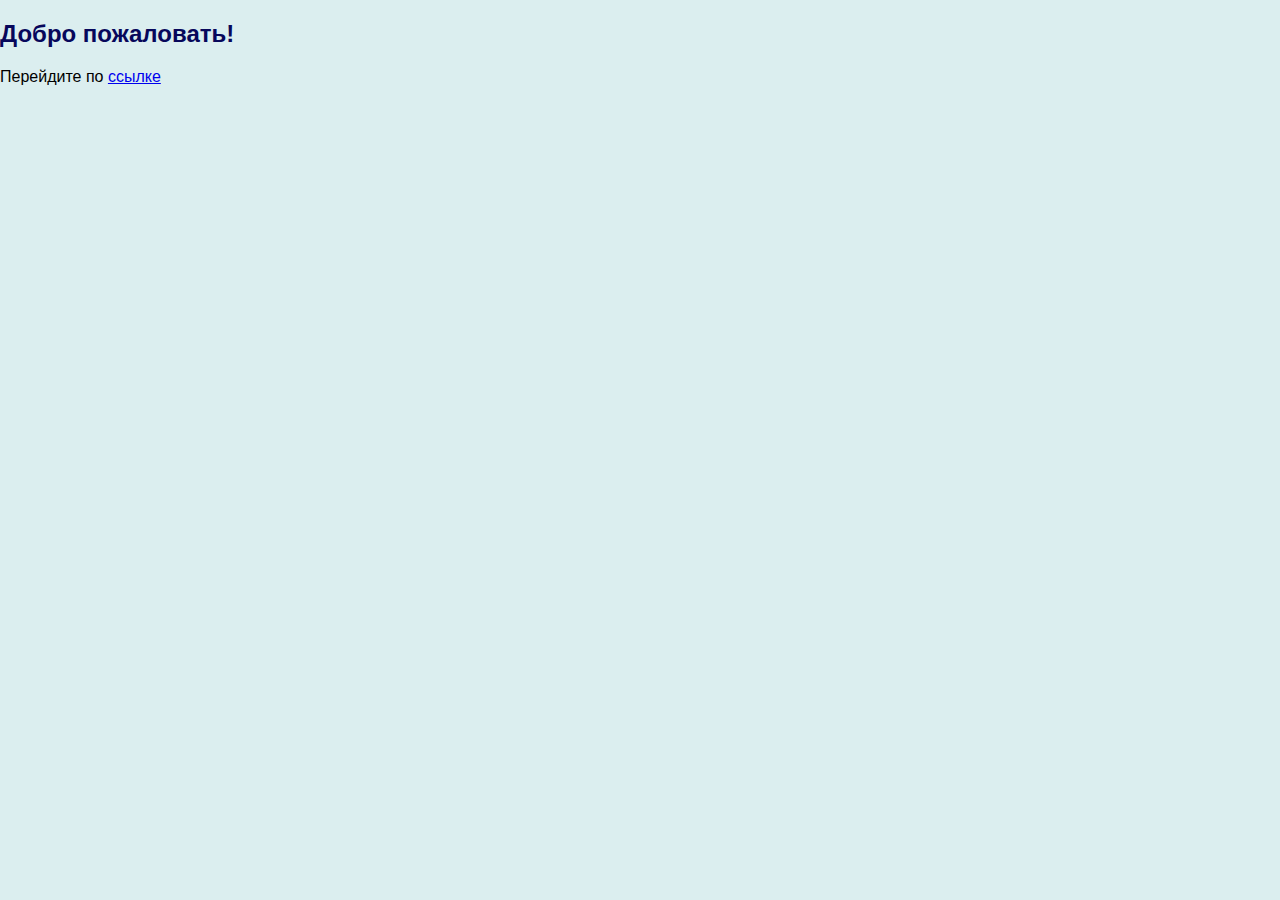
<file: index.html>
<!DOCTYPE html>
<html lang="en">
<head>
    <meta charset="UTF-8">
    <meta name="viewport" content="width=device-width, initial-scale=1.0">
    <title>Document</title>
    <link rel="stylesheet" href="style.css">
</head>
<body>
    <h2>Добро пожаловать!</h2>
    <p>Перейдите по <a href="task2.html">ссылке</a></p>
</body>
</html>
</file>
<file: style.css>
body {
    background-color: rgb(219, 238, 239);
     font-family: Arial, sans-serif;
            margin: 0;
            padding: 0;
}
header {
     background-color: #153a71;
      padding: 12px 20px;
      box-shadow: 0 2px 6px rgba(0, 0, 0, 0.1);
}
header nav a {
      color: white;
      margin-right: 10px;
      padding: 6px 6px;
    
    }

    main {
    
      margin: 20px auto;
      padding: 0 20px;
    }

    section {
      background: white;
      padding: 20px;
      margin-bottom: 25px;
      border-radius: 8px;
      box-shadow: 0 2px 4px rgba(0, 0, 0, 0.05);
    }

     table {
      width: 100%;
      border-collapse: collapse;
      margin-top: 12px;
      border: 1px solid #ddd;
    }
    table td {
      padding: 12px;
      text-align: left;
      border: 1px solid #ddd;
    }

    table th {
      background-color: #f5f5f5;
      font-weight: 600;
    }
    option {
        font-weight: 600;
    }
    form label {
  font-weight: 600;}
  form input,
form select,
form textarea,  {
  font-weight: 600;}
form input[type="submit"], button {
     background-color: #2c5aa0;
      color: white;   
       border: none; 
        padding: 10px 20px;
  border-radius: 4px;
  cursor: pointer;}
  
  
footer { background-color: rgb(33, 33, 104);
    color: white;
    text-align: center;
     padding: 15px 20px;
    font-size: 14px;
            margin-top: 20px;
           
}
h2 {
    color: rgb(7, 7, 91);
}
h3 {
     color: rgb(7, 7, 91);
}
</file>
